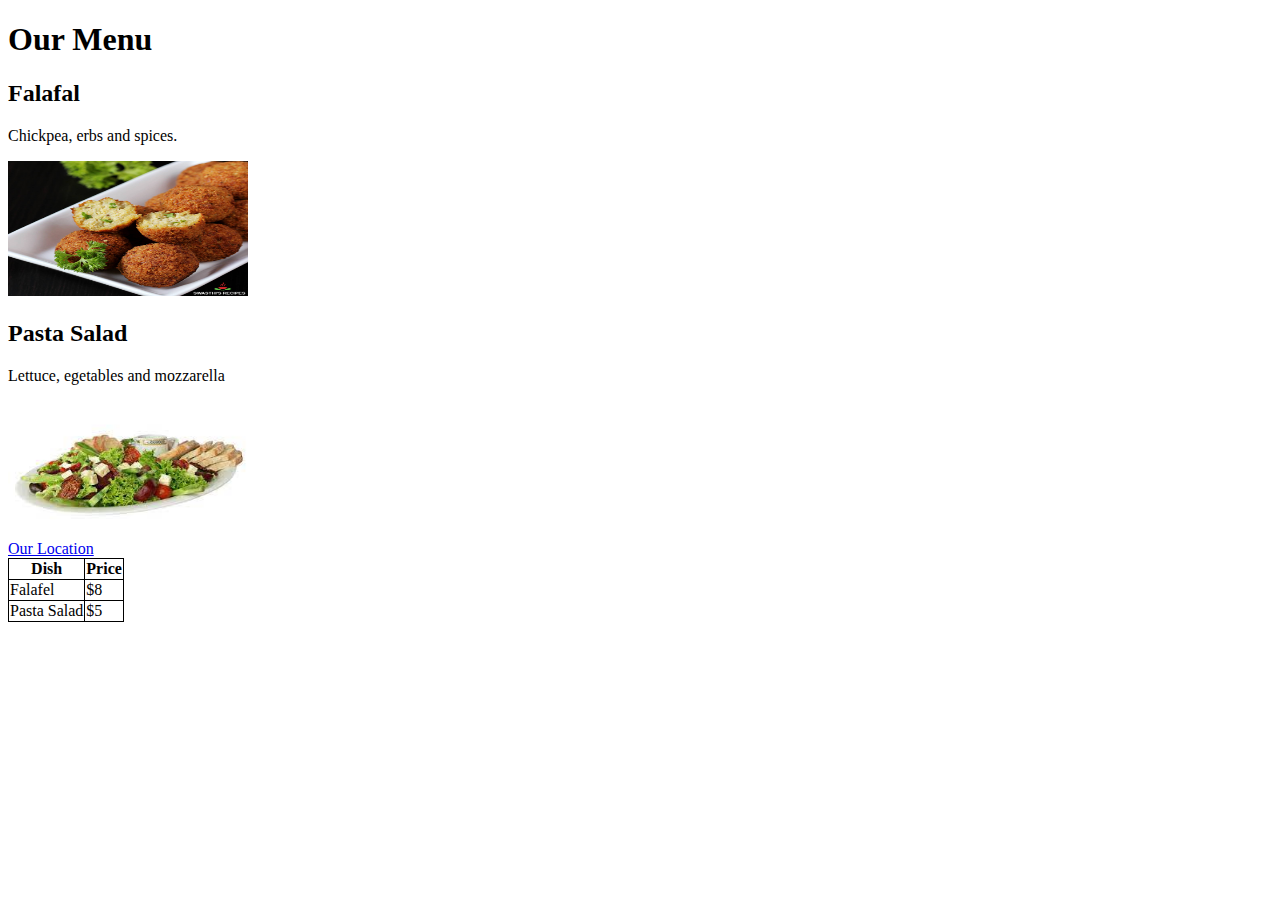
<file: index.html>
<!DOCTYPE html> <!--specify web browser that this is a html document-->
<html>
    <head>
        <title>Little Lemon</title>
    </head>
    <body>
        <h1> Our Menu</h1>
        <h2>Falafal</h2>
        <p>Chickpea, erbs and spices.</p>
        <img src="falafel.jpeg" width="240" height="135" alt="A falafal">
        <h2>Pasta Salad</h2>
        <p>Lettuce, egetables and mozzarella</p>
        <img src="salad.jpeg" width="240" height="135" ALT="A salad">
        <br><a href="location.html">Our Location</a>
        <style>
            table, th, td {
                border: 1px solid black;
                border-collapse: collapse;
            }
        </style>
        <table>
            <tr>
                <th>Dish</th>
                <th>Price</th>
            </tr>
            <tr>
                <td>Falafel</td>
                <td>$8</td>
            </tr>
            <tr>
                <td>Pasta Salad</td>
                <td>$5</td>
            </tr>
        </table>
    </body>
</html>
</file>
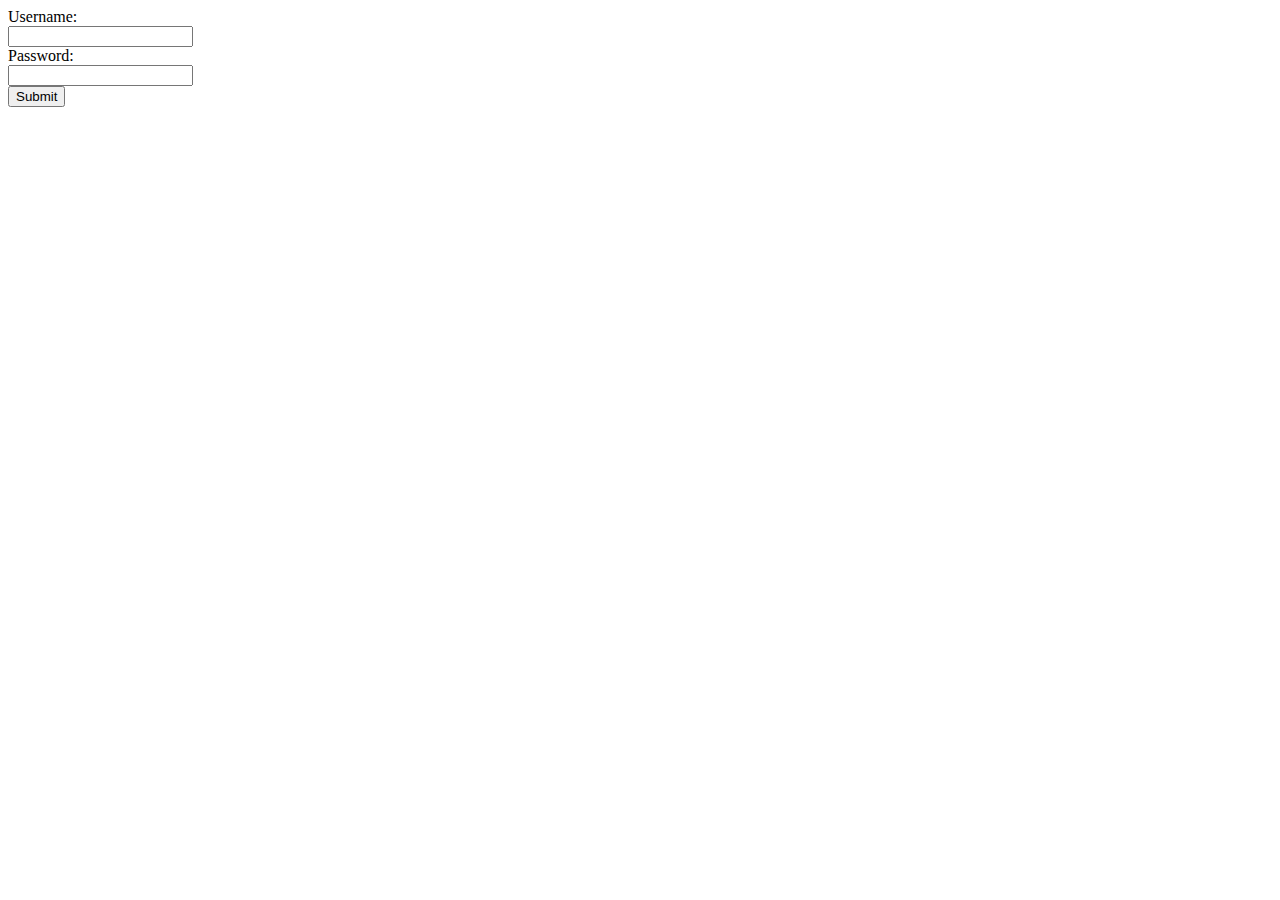
<file: 2.html>
<!DOCTYPE html>
<html>
<body>
<form action="/registration" method="POST">
    <label for="username">Username:</label><br>
    <input type="text" name="username" /><br>

    <label for="password">Password:</label><br>
    <input type="password" /><br>
    <input type="submit" />
</body>
</form>
</html>
</file>
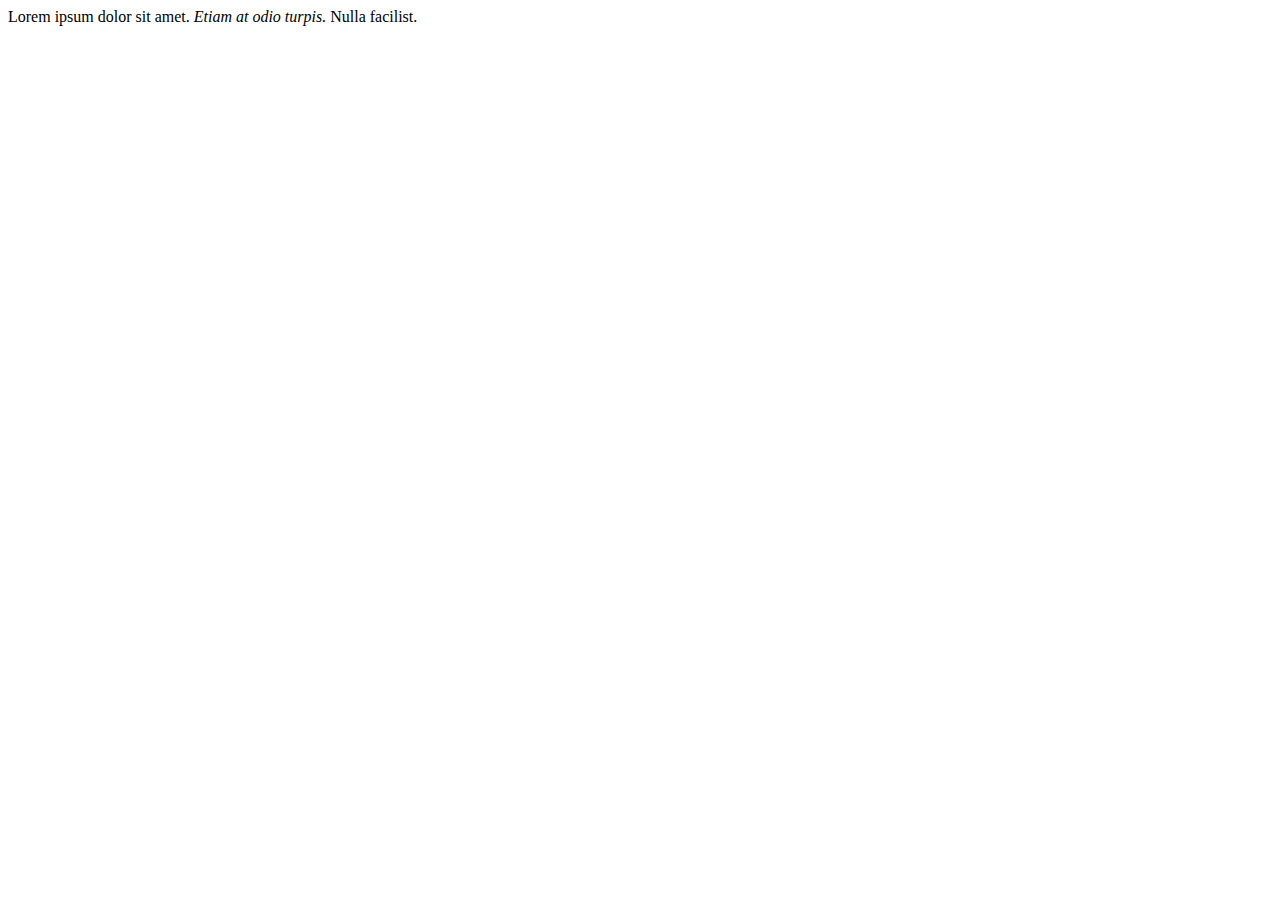
<file: index1.html>
<!DOCTYPE html>
<html>
    <head>
        <link rel="stylesheet" href="style.css">
    </head>
    <body>
        <div>
            <span>Lorem ipsum dolor sit amet.</span>
            <div id ="middle"><em>Etiam at odio turpis.</em></span>
            <span>Nulla facilist.</span>
        </div>
    </body>
</html>
</file>
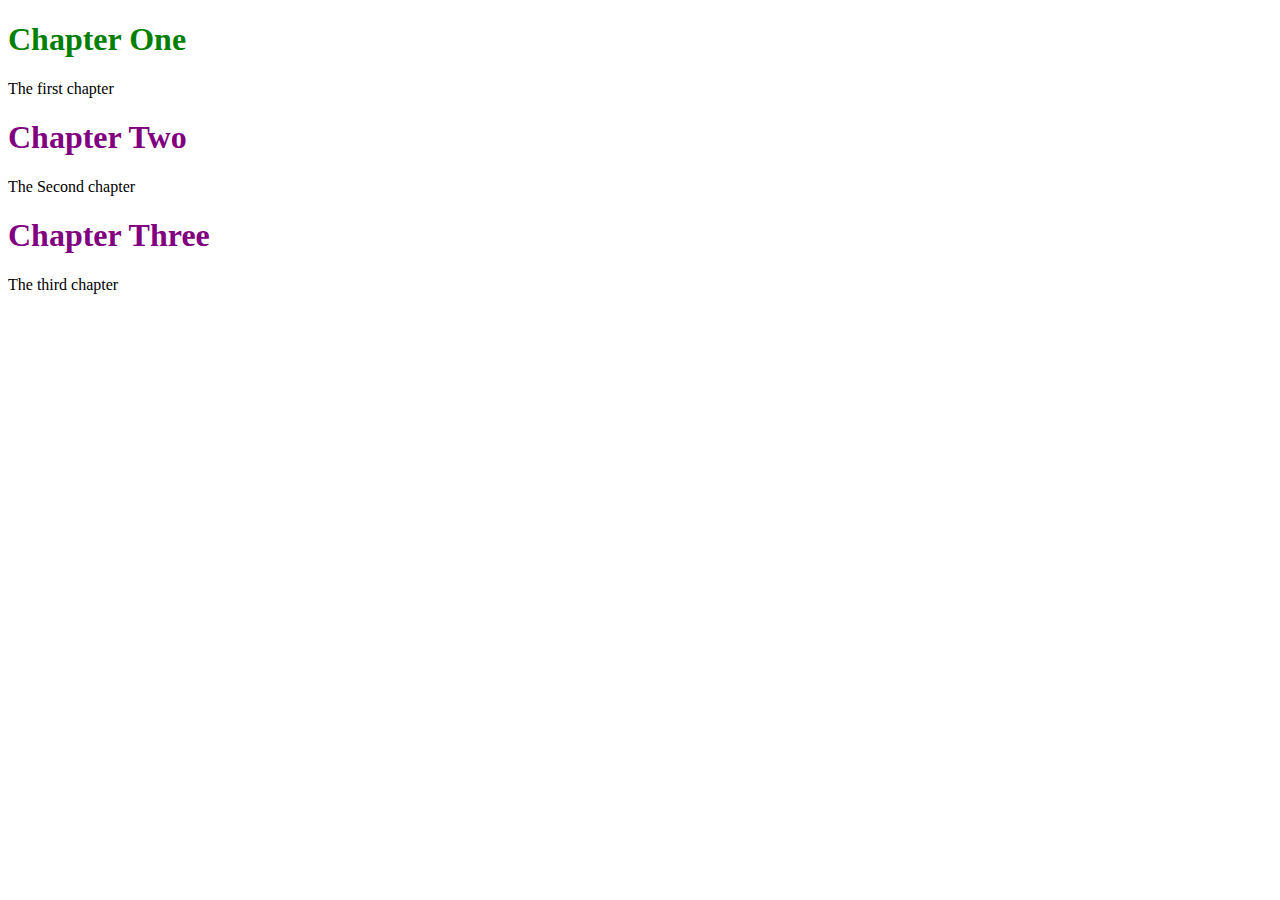
<file: index2.html>
<!DOCTYPE html>
<html>
    <head>
        <link rel="stylesheet" href="style2.css"/>
    </head>
    <body>
        <h1 id="header1">Chapter One</h1>
        <p>The first chapter</p>
        <h1>Chapter Two</h1>
        <p>The Second chapter</p>
        <h1>Chapter Three</h1>
        <p>The third chapter</p>
    </body>
</html>
</file>
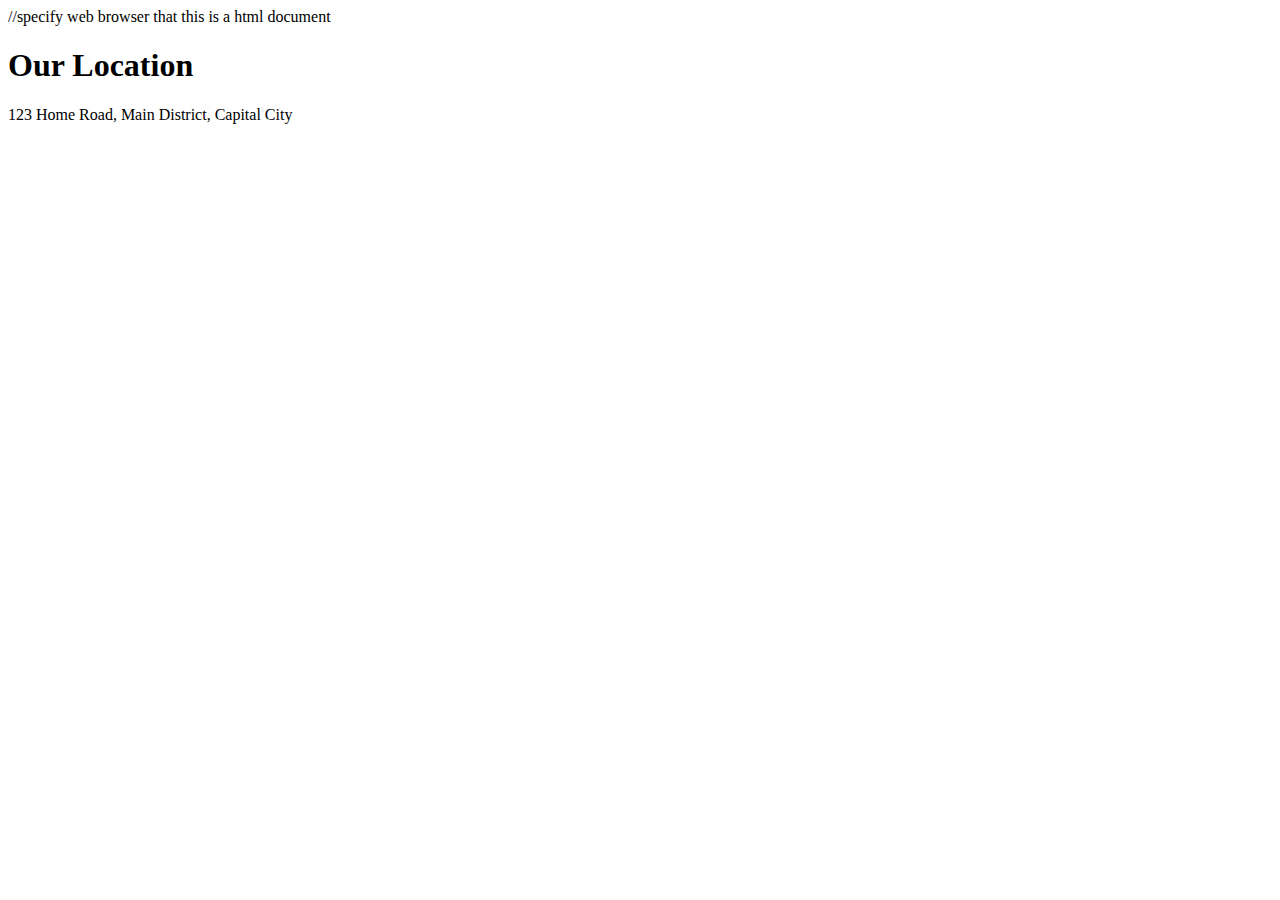
<file: location.html>
<!DOCTYPE html> //specify web browser that this is a html document
<html>
    <head>
        <title>Little Lemon</title>
    </head>
    <body>
        <h1>Our Location</h1>
        <p>123 Home Road, Main District, Capital City</p>
    </body>
</html>
</file>
<file: style.css>
#middle{
    display: inline;
}
</file>
<file: style2.css>
h1{
    color: purple;
}

#header1{
    color: green;
}
</file>
